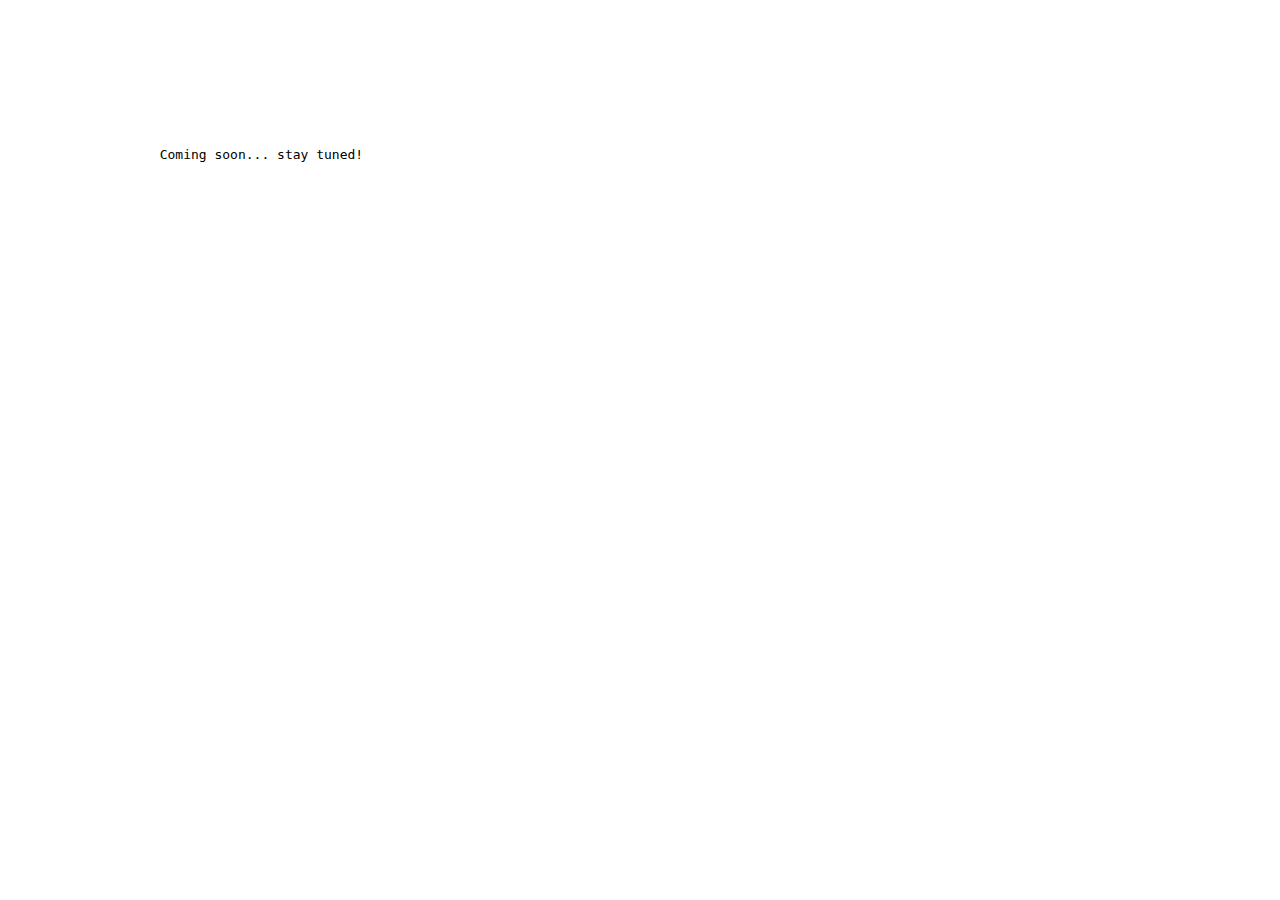
<file: coming_soon.html>
<!DOCTYPE html PUBLIC "-//W3C//DTD HTML 3.2//EN">

<html>
<head>
  <title></title>
</head>

<body>
  <div style="padding-top: 10%; padding-left: 12%; padding-right: 12%; font-family: monospace">
    <p>
        Coming soon... stay tuned!
    </p>
  </div>
</body>
</html>
</file>
